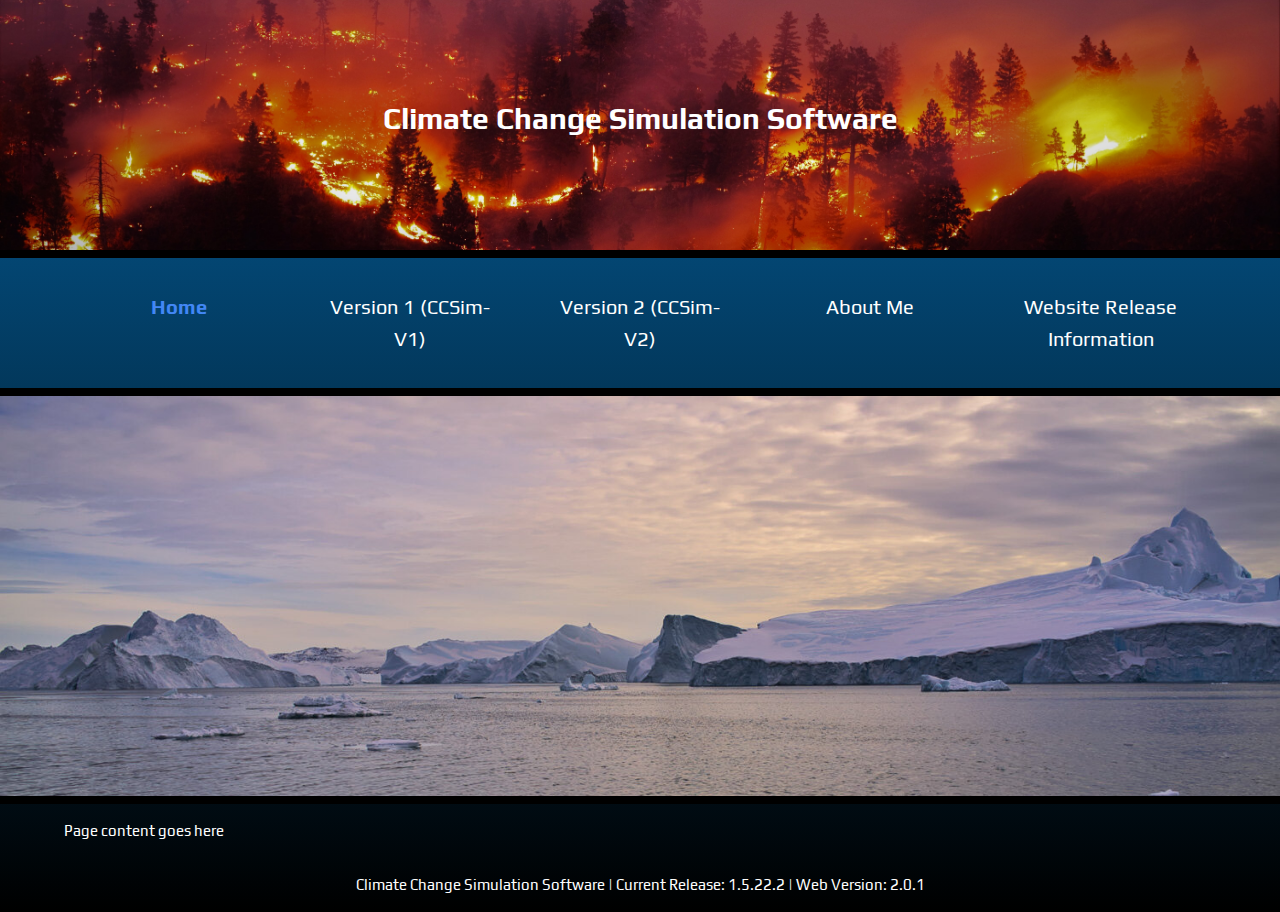
<file: index.html>
<!DOCTYPE html>
<html lang="en" dir="ltr">

<head>
  <!-- Links to css and javascript: -->
  <link rel="stylesheet" href="./scripts/style.css">
  <script src="./scripts/java.js"></script>

  <title>Climate Change Simulation Software | Home</title>
  <meta charset="UTF-8">
  <meta name="viewport" content="width=device-width, initial-scale=1">
  <meta
    name="description" content="Climate Change Simulation Software website.
    Here you will find information, sources and documentation on my climate change simulation project.
    View version 1 (2019/20), and progress on version 2 (2021 onwards)."
  >
</head>

<body>
  <!-- Page Header: -->
  <header>
    <div id="pgTitle">
      <img src="./resources/titleBanner.jpg" alt="">
      <h1>Climate Change Simulation Software</h1>
    </div>

    <div class="page">
      <!-- Naviagtion -->
      <nav>
        <ul>
          <!-- Home -->
          <li class="current">
            <a href="./index.html">Home</a>
          </li>

          <!-- ccsim-v1 -->
          <li class="dropdown">
            <a href="./v1/about-v1.html">Version 1 (CCSim-V1)</a>
            <div class="navList">
              <ul>
                <li>
                  <a href="./v1/about-v1.html">About Version 1</a>
                </li>
                <li>
                  <a href="./v1/sources-v1.html">Sources</a>
                </li>
                <li>
                  <a href="./v1/doc-v1.html">Documentation</a>
                </li>
                <li>
                  <a href="./v1/release-v1.html">Release Info</a>
                </li>
              </ul>
            </div>
          </li>

          <!-- ccsim-v2 -->
          <li class="dropdown">
            <a href="./v2/about-v2.html">Version 2 (CCSim-V2)</a>
            <div class="navList">
              <ul>
                <li>
                  <a href="./v2/about-v2.html">About Version 2</a>
                </li>
                <li>
                  <a href="./v2/help-v2.html">Help</a>
                </li>
                <li>
                  <a href="./v2/sources-v2.html">Sources</a>
                </li>
                <li>
                  <a href="./v2/doc-v2.html">Documentation</a>
                </li>
                <li>
                  <a href="./v2/release-v2.html">Release Info</a>
                </li>
              </ul>
            </div>
          </li>

          <!-- About me -->
          <li>
            <a href="./about.html">About Me</a>
          </li>

          <!-- Web release info -->
          <li>
            <a href="./release.html">Website Release Information</a>
          </li>
        </ul>
      </nav>
    </div>
  </header>

  <!-- Page Content -->
  <section>
    <div class="banner">
      <img src="./resources/melt.jpg" alt="Melting Ice Caps">
    </div>

    <div class="page">
      <p>Page content goes here</p>
    </div>
  </section>

  <!-- Page Footer: -->
  <footer>
    <div class="page">
      <p id="relInfo"></p>
    </div>
  </footer>
</body>

</html>
</file>
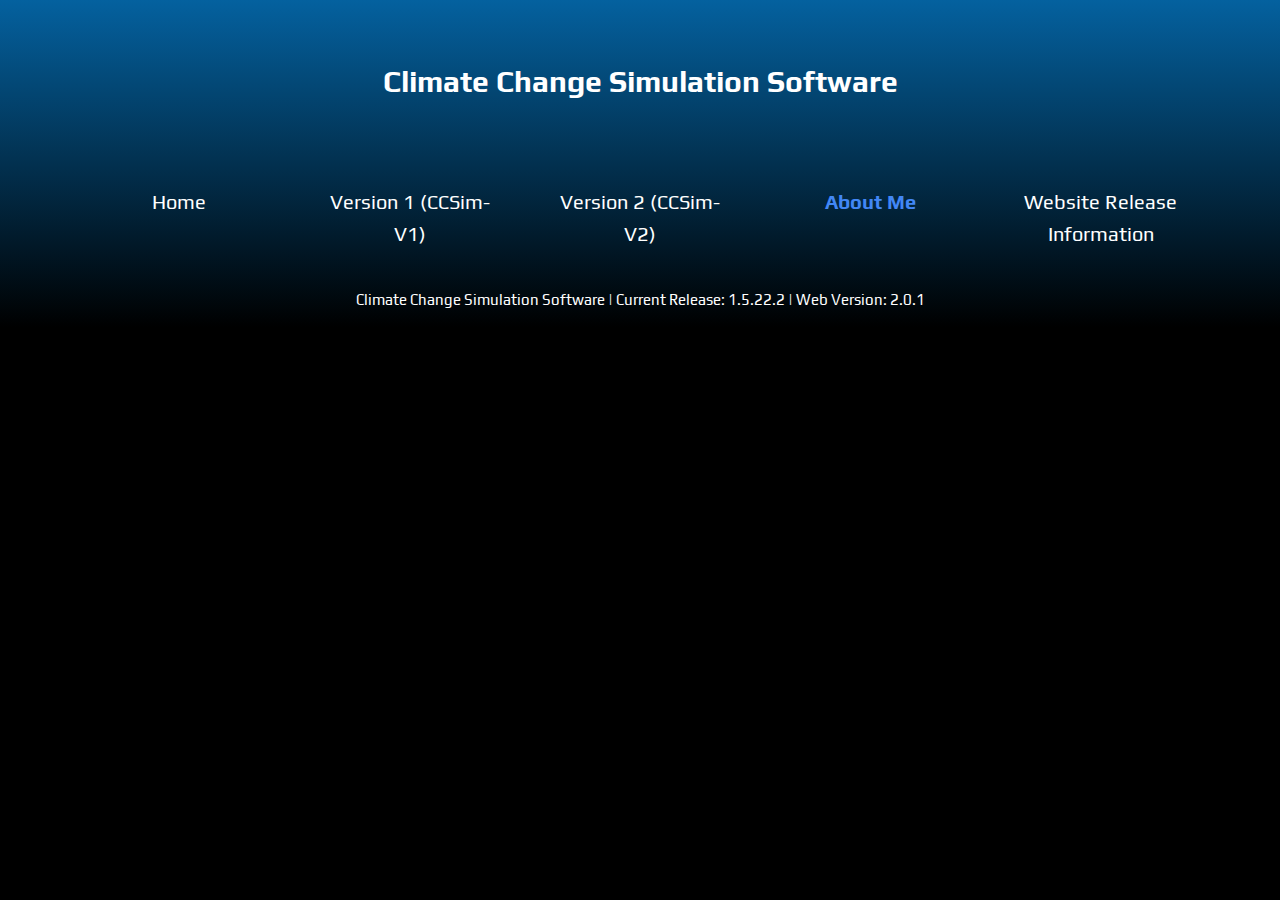
<file: about.html>
<!DOCTYPE html>
<html lang="en" dir="ltr">

<head>
  <title>Climate Change Simulation Software | About Me</title>
  <meta charset="UTF-8">
  <meta name="viewport" content="width=device-width, initial-scale=1">
  <meta
    name="description" content="Climate Change Simulation Software website.
    Here you will find information, sources and documentation on my climate change simulation project.
    View version 1 (2019/20), and progress on version 2 (2021 onwards)."
  >

  <!-- Links to css and javascript: -->
  <link rel="stylesheet" href="scripts/style.css">
    <script src="./scripts/java.js"></script>
</head>

<body>
  <!-- Page Header: -->
  <header>
    <div class="page">
      <div class="cont">
        <h1>Climate Change Simulation Software</h1>
      </div>

      <!-- Naviagtion -->
      <nav>
        <ul>
          <!-- Home -->
          <li>
            <a href="./index.html">Home</a>
          </li>

          <!-- ccsim-v1 -->
          <li class="dropdown">
            <a href="./v1/about-v1.html">Version 1 (CCSim-V1)</a>
            <div class="navList">
              <ul>
                <li>
                  <a href="./v1/about-v1.html">About Version 1</a>
                </li>
                <li>
                  <a href="./v1/sources-v1.html">Sources</a>
                </li>
                <li>
                  <a href="./v1/doc-v1.html">Documentation</a>
                </li>
                <li>
                  <a href="./v1/release-v1.html">Release Info</a>
                </li>
              </ul>
            </div>
          </li>

          <!-- ccsim-v2 -->
          <li class="dropdown">
            <a href="./v2/about-v2.html">Version 2 (CCSim-V2)</a>
            <div class="navList">
              <ul>
                <li>
                  <a href="./v2/about-v2.html">About Version 2</a>
                </li>
                <li>
                  <a href="./v2/help-v2.html">Help</a>
                </li>
                <li>
                  <a href="./v2/sources-v2.html">Sources</a>
                </li>
                <li>
                  <a href="./v2/doc-v2.html">Documentation</a>
                </li>
                <li>
                  <a href="./v2/release-v2.html">Release Info</a>
                </li>
              </ul>
            </div>
          </li>

          <!-- About me -->
          <li class="current">
            <a href="./about.html">About Me</a>
          </li>

          <!-- Web release info -->
          <li>
            <a href="./release.html">Website Release Information</a>
          </li>
        </ul>
      </nav>
    </div>
  </header>

  <!-- Page Content -->
  <section>

  </section>

  <!-- Page Footer: -->
  <footer>
    <div class="page">
      <p id="relInfo"></p>
    </div>
  </footer>
</body>

</html>
</file>
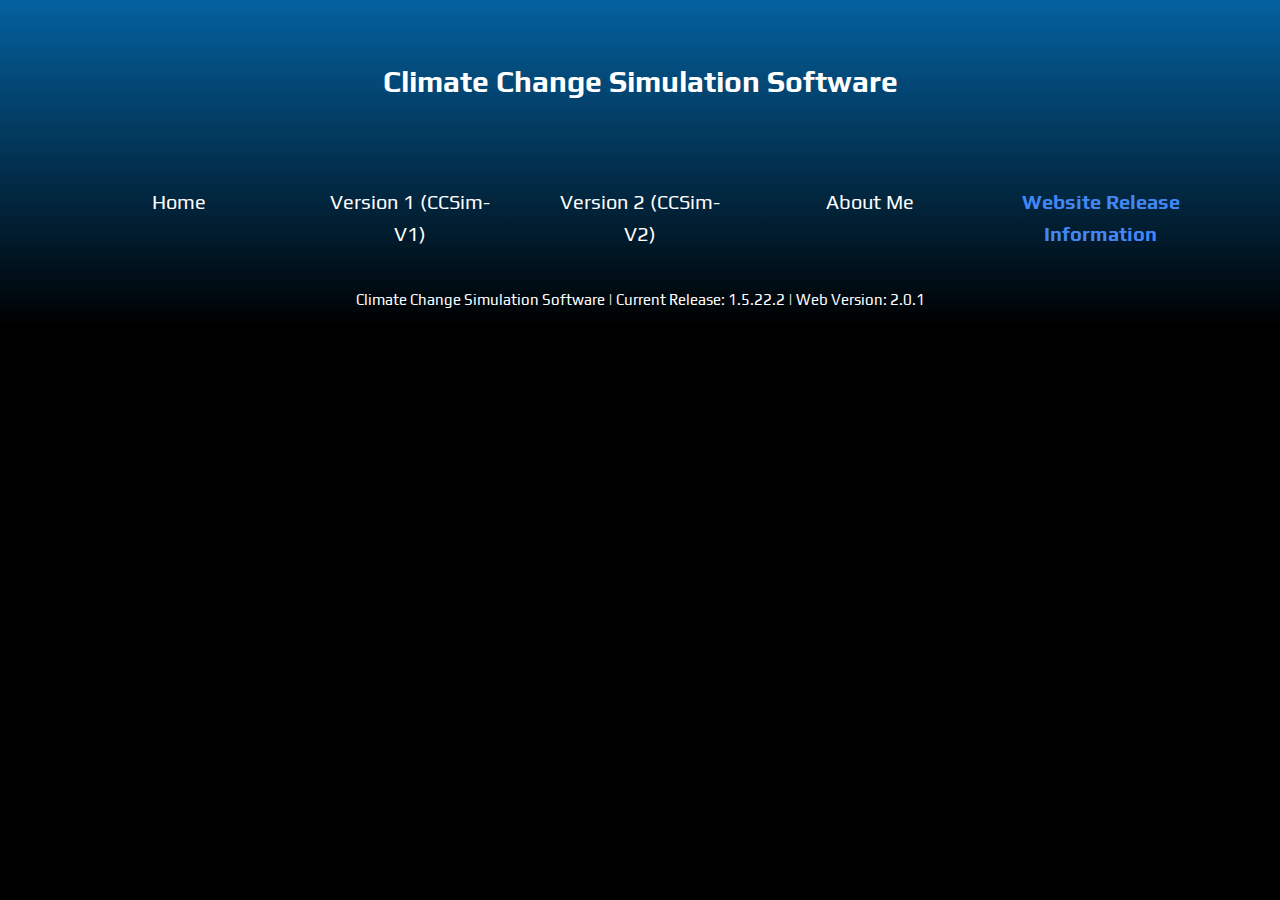
<file: release.html>
<!DOCTYPE html>
<html lang="en" dir="ltr">

<head>
  <title>Climate Change Simulation Software | Website Release Information</title>
  <meta charset="UTF-8">
  <meta name="viewport" content="width=device-width, initial-scale=1">
  <meta
    name="description" content="Climate Change Simulation Software website.
    Here you will find information, sources and documentation on my climate change simulation project.
    View version 1 (2019/20), and progress on version 2 (2021 onwards)."
  >

  <!-- Links to css and javascript: -->
  <link rel="stylesheet" href="scripts/style.css">
    <script src="./scripts/java.js"></script>
</head>

<body>
  <!-- Page Header: -->
  <header>
    <div class="page">
      <div class="cont">
        <h1>Climate Change Simulation Software</h1>
      </div>

      <!-- Naviagtion -->
      <nav>
        <ul>
          <!-- Home -->
          <li>
            <a href="./index.html">Home</a>
          </li>

          <!-- ccsim-v1 -->
          <li class="dropdown">
            <a href="./v1/about-v1.html">Version 1 (CCSim-V1)</a>
            <div class="navList">
              <ul>
                <li>
                  <a href="./v1/about-v1.html">About Version 1</a>
                </li>
                <li>
                  <a href="./v1/sources-v1.html">Sources</a>
                </li>
                <li>
                  <a href="./v1/doc-v1.html">Documentation</a>
                </li>
                <li>
                  <a href="./v1/release-v1.html">Release Info</a>
                </li>
              </ul>
            </div>
          </li>

          <!-- ccsim-v2 -->
          <li class="dropdown"
            <a href="./v2/about-v2.html">Version 2 (CCSim-V2)</a>
            <div class="navList">
              <ul>
                <li>
                  <a href="./v2/about-v2.html">About Version 2</a>
                </li>
                <li>
                  <a href="./v2/help-v2.html">Help</a>
                </li>
                <li>
                  <a href="./v2/sources-v2.html">Sources</a>
                </li>
                <li>
                  <a href="./v2/doc-v2.html">Documentation</a>
                </li>
                <li>
                  <a href="./v2/release-v2.html">Release Info</a>
                </li>
              </ul>
            </div>
          </li>

          <!-- About me -->
          <li>
            <a href="./about.html">About Me</a>
          </li>

          <!-- Web release info -->
          <li class="current">
            <a href="./release.html">Website Release Information</a>
          </li>
        </ul>
      </nav>
    </div>
  </header>

  <!-- Page Content -->
  <section>

  </section>

  <!-- Page Footer: -->
  <footer>
    <div class="page">
      <p id="relInfo"></p>
    </div>
  </footer>
</body>

</html>
</file>
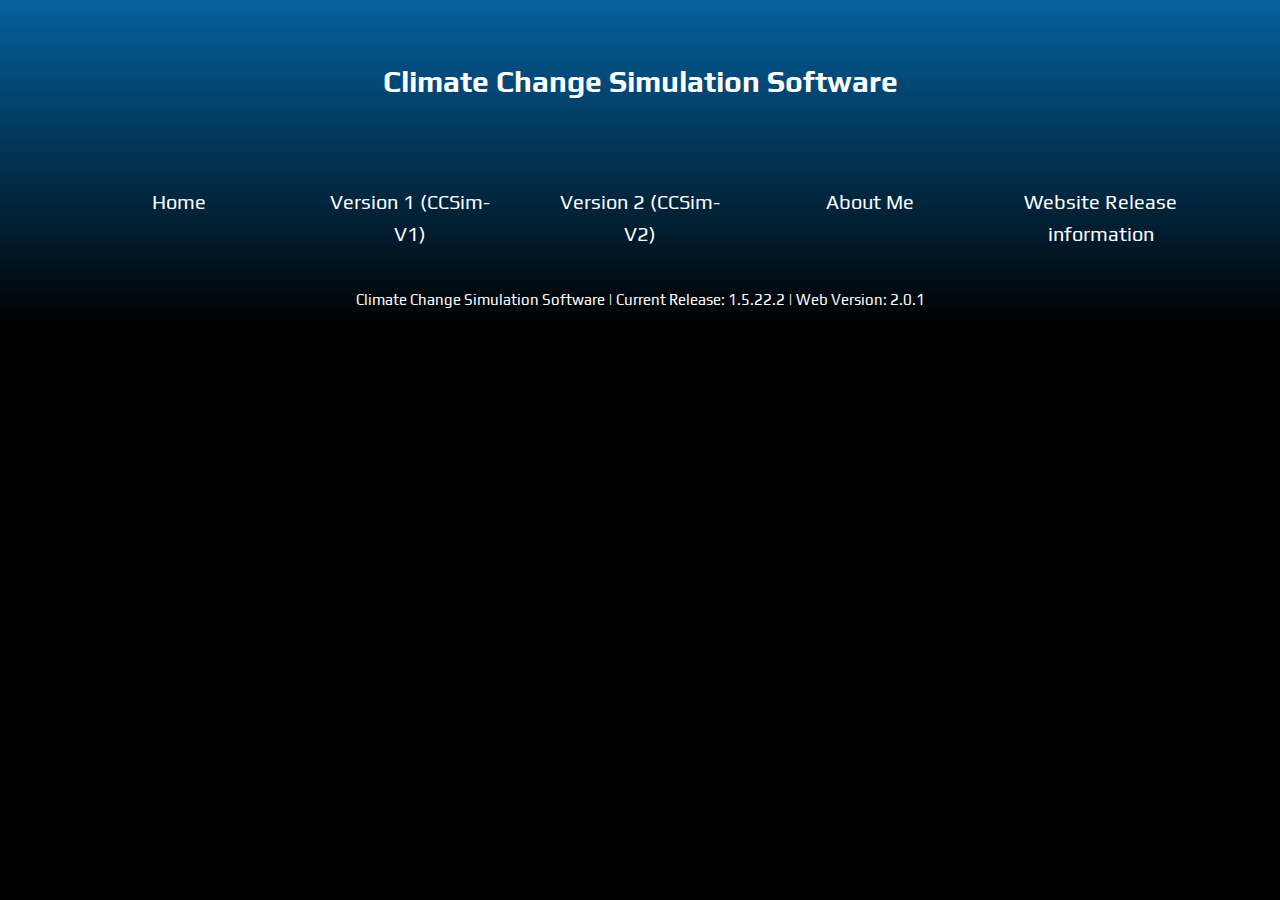
<file: v1/about-v1.html>
<!DOCTYPE html>
<html lang="en" dir="ltr">

<head>
  <title>Climate Change Simulation Software | About CCSim-V1</title>
  <meta charset="UTF-8">
  <meta name="viewport" content="width=device-width, initial-scale=1">
  <meta
    name="description" content="Climate Change Simulation Software website.
    Here you will find information, sources and documentation on my climate change simulation project.
    View version 1 (2019/20), and progress on version 2 (2021 onwards)."
  >

  <!-- Links to css and javascript: -->
  <link rel="stylesheet" href="../scripts/style.css">
  <script src="../scripts/java.js"></script>
</head>

<body>
  <!-- Page Header: -->
  <header>
    <div class="page">
      <div class="cont">
        <h1>Climate Change Simulation Software</h1>
      </div>

      <!-- Naviagtion -->
      <nav>
        <ul>
          <!-- Home -->
          <li>
            <a href="../index.html">Home</a>
          </li>

          <!-- ccsim-v1 -->
          <li class="dropdown" class="current">
            <a href="../v1/about-v1.html">Version 1 (CCSim-V1)</a>
            <div class="navList">
              <ul>
                <li class="current">
                  <a href="../v1/about-v1.html">About Version 1</a>
                </li>
                <li>
                  <a href="../v1/sources-v1.html">Sources</a>
                </li>
                <li>
                  <a href="../v1/doc-v1.html">Documentation</a>
                </li>
                <li>
                  <a href="../v1/release-v1.html">Release Info</a>
                </li>
              </ul>
            </div>
          </li>

          <!-- ccsim-v2 -->
          <li class="dropdown">
            <a href="../v2/about-v2.html">Version 2 (CCSim-V2)</a>
            <div class="navList">
              <ul>
              <li>
                <a href="../v2/about-v2.html">About Version 2</a>
              </li>
              <li>
                <a href="../v2/help-v2.html">Help</a>
              </li>
              <li>
                <a href="../v2/sources-v2.html">Sources</a>
              </li>
              <li>
                <a href="../v2/doc-v2.html">Documentation</a>
              </li>
              <li>
                <a href="../v2/release-v2.html">Release Info</a>
              </li>
            </ul>
          </div>
          </li>

          <!-- About me -->
          <li>
            <a href="../about.html">About Me</a>
          </li>

          <!-- Web release info -->
          <li>
            <a href="../release.html">Website Release information</a>
          </li>
        </ul>
      </nav>
    </div>
  </header>

  <!-- Page Content -->
  <section>

  </section>

  <!-- Page Footer: -->
  <footer>
    <div class="page">
      <p id="relInfo"></p>
    </div>
  </footer>
</body>

</html>
</file>
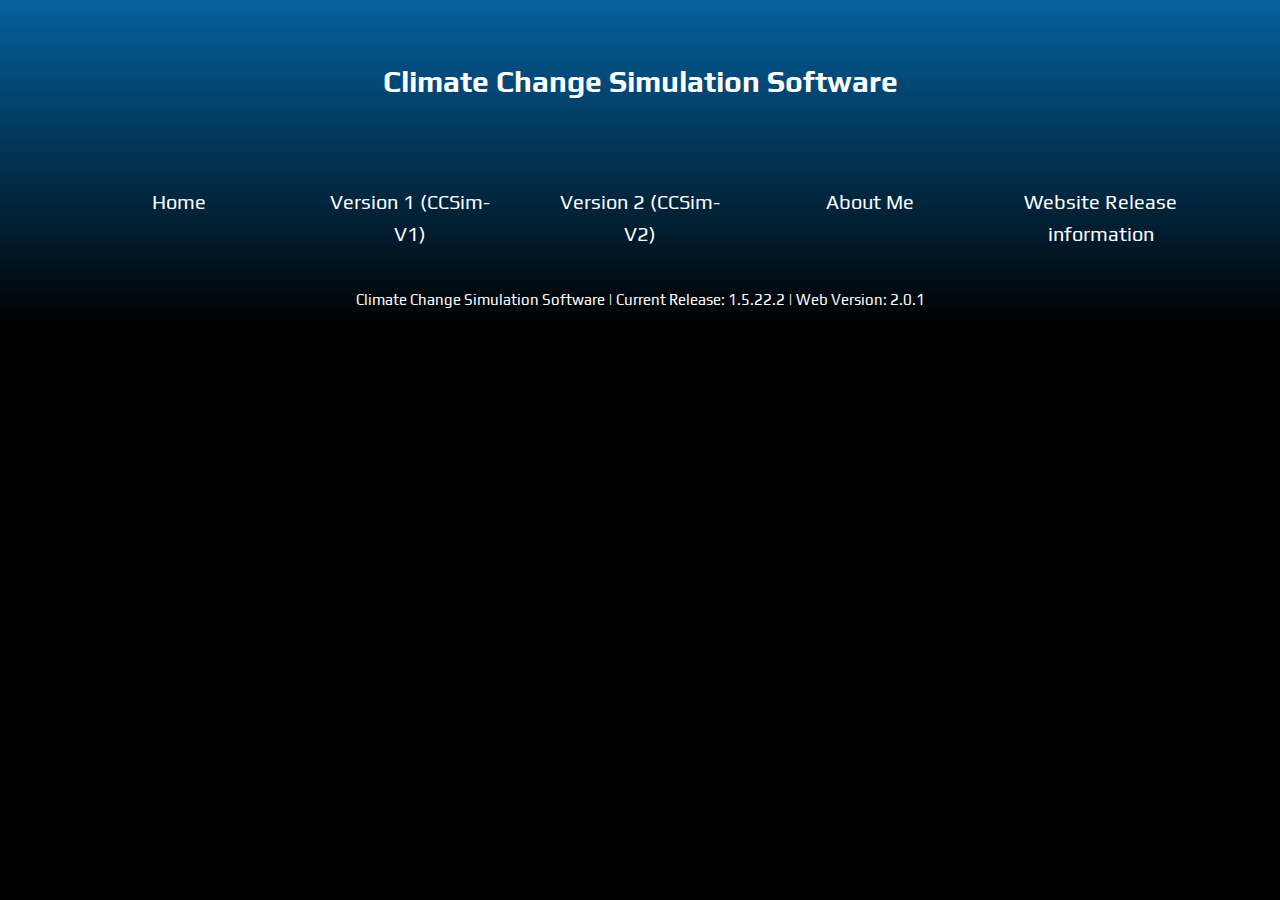
<file: v1/doc-v1.html>
<!DOCTYPE html>
<html lang="en" dir="ltr">

<head>
  <title>Climate Change Simulation Software | CCSim-V1 Documentation</title>
  <meta charset="UTF-8">
  <meta name="viewport" content="width=device-width, initial-scale=1">
  <meta
    name="description" content="Climate Change Simulation Software website.
    Here you will find information, sources and documentation on my climate change simulation project.
    View version 1 (2019/20), and progress on version 2 (2021 onwards)."
  >

  <!-- Links to css and javascript: -->
  <link rel="stylesheet" href="../scripts/style.css">
  <script src="../scripts/java.js"></script>
</head>

<body>
  <!-- Page Header: -->
  <header>
    <div class="page">
      <div class="cont">
        <h1>Climate Change Simulation Software</h1>
      </div>

      <!-- Naviagtion -->
      <nav>
        <ul>
          <!-- Home -->
          <li>
            <a href="../index.html">Home</a>
          </li>

          <!-- ccsim-v1 -->
          <li class="dropdown" class="current">
            <a href="../v1/about-v1.html">Version 1 (CCSim-V1)</a>
            <div class="navList">
              <ul>
              <li>
                <a href="../v1/about-v1.html">About Version 1</a>
              </li>
              <li>
                <a href="../v1/sources-v1.html">Sources</a>
              </li>
              <li class="current">
                <a href="../v1/doc-v1.html">Documentation</a>
              </li>
              <li>
                <a href="../v1/release-v1.html">Release Info</a>
              </li>
            </ul>
          </div>
          </li>

          <!-- ccsim-v2 -->
          <li>
            <a href="../v2/about-v2.html">Version 2 (CCSim-V2)</a>
            <div class="navList">
              <ul>
              <li>
                <a href="../v2/about-v2.html">About Version 2</a>
              </li>
              <li>
                <a href="../v2/help-v2.html">Help</a>
              </li>
              <li>
                <a href="../v2/sources-v2.html">Sources</a>
              </li>
              <li>
                <a href="../v2/doc-v2.html">Documentation</a>
              </li>
              <li>
                <a href="../v2/release-v2.html">Release Info</a>
              </li>
            </ul>
          </div>
          </li>

          <!-- About me -->
          <li>
            <a href="../about.html">About Me</a>
          </li>

          <!-- Web release info -->
          <li>
            <a href="../release.html">Website Release information</a>
          </li>
        </ul>
      </nav>
    </div>
  </header>

  <!-- Page Content -->
  <section>

  </section>

  <!-- Page Footer: -->
  <footer>
    <div class="page">
      <p id="relInfo"></p>
    </div>
  </footer>
</body>

</html>
</file>
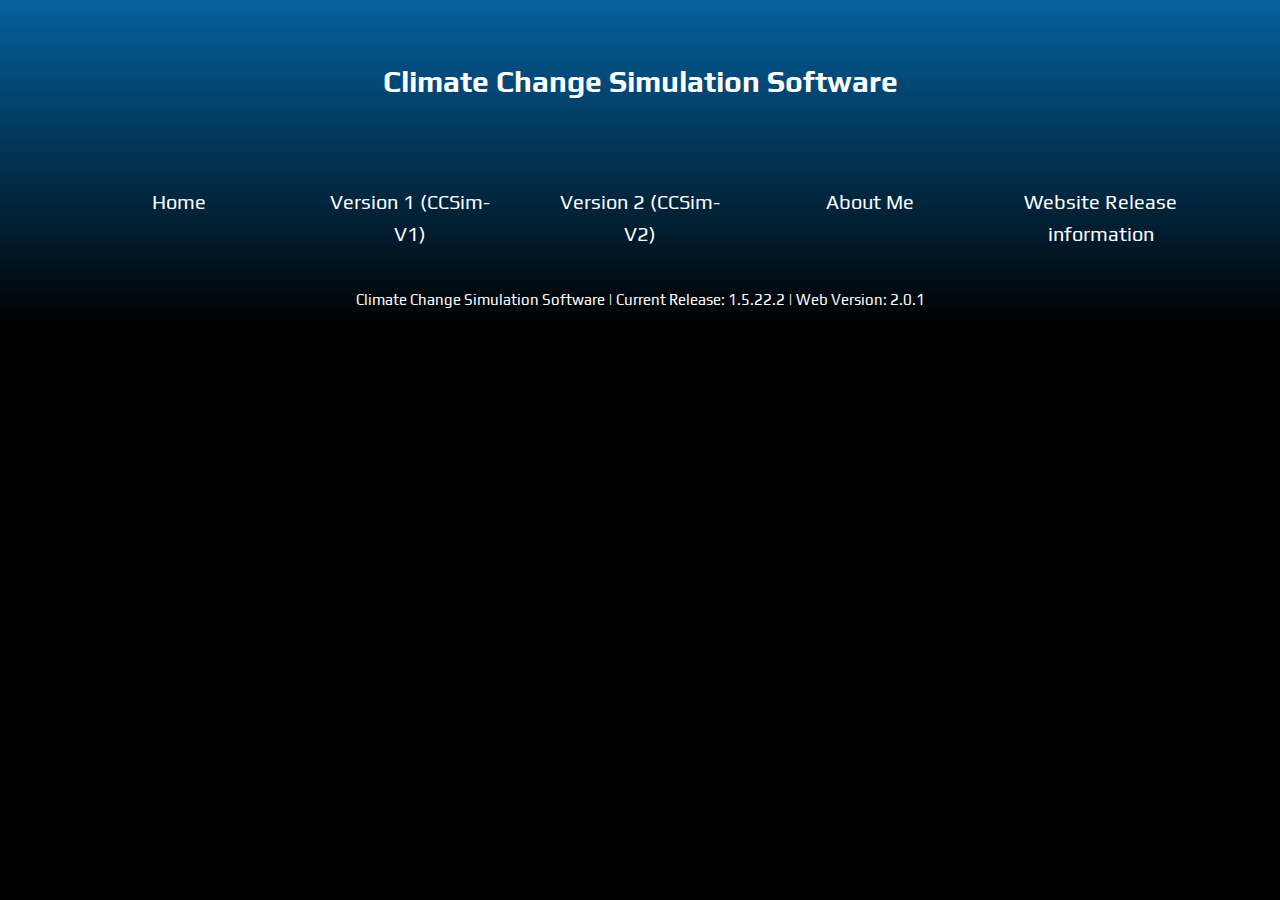
<file: v1/release-v1.html>
<!DOCTYPE html>
<html lang="en" dir="ltr">

<head>
  <title>Climate Change Simulation Software | CCSim-V1 Release Information</title>
  <meta charset="UTF-8">
  <meta name="viewport" content="width=device-width, initial-scale=1">
  <meta
    name="description" content="Climate Change Simulation Software website.
    Here you will find information, sources and documentation on my climate change simulation project.
    View version 1 (2019/20), and progress on version 2 (2021 onwards)."
  >

  <!-- Links to css and javascript: -->
  <link rel="stylesheet" href="../scripts/style.css">
  <script src="../scripts/java.js"></script>
</head>

<body>
  <!-- Page Header: -->
  <header>
    <div class="page">
      <div class="cont">
        <h1>Climate Change Simulation Software</h1>
      </div>

      <!-- Naviagtion -->
      <nav>
        <ul>
          <!-- Home -->
          <li>
            <a href="../index.html">Home</a>
          </li>

          <!-- ccsim-v1 -->
          <li class="dropdown" class="current">
            <a href="../v1/about-v1.html">Version 1 (CCSim-V1)</a>
            <div class="navList">
              <ul>
              <li>
                <a href="../v1/about-v1.html">About Version 1</a>
              </li>
              <li>
                <a href="../v1/sources-v1.html">Sources</a>
              </li>
              <li>
                <a href="../v1/doc-v1.html">Documentation</a>
              </li>
              <li class="current">
                <a href="../v1/release-v1.html">Release Info</a>
              </li>
            </ul>
          </div>
          </li>

          <!-- ccsim-v2 -->
          <li>
            <a href="../v2/about-v2.html">Version 2 (CCSim-V2)</a>
            <div class="navList">
              <ul>
              <li>
                <a href="../v2/about-v2.html">About Version 2</a>
              </li>
              <li>
                <a href="../v2/help-v2.html">Help</a>
              </li>
              <li>
                <a href="../v2/sources-v2.html">Sources</a>
              </li>
              <li>
                <a href="../v2/doc-v2.html">Documentation</a>
              </li>
              <li>
                <a href="../v2/release-v2.html">Release Info</a>
              </li>
            </ul>
          </div>
          </li>

          <!-- About me -->
          <li>
            <a href="../about.html">About Me</a>
          </li>

          <!-- Web release info -->
          <li>
            <a href="../release.html">Website Release information</a>
          </li>
        </ul>
      </nav>
    </div>
  </header>

  <!-- Page Content -->
  <section>

  </section>

  <!-- Page Footer: -->
  <footer>
    <div class="page">
      <p id="relInfo"></p>
    </div>
  </footer>
</body>

</html>
</file>
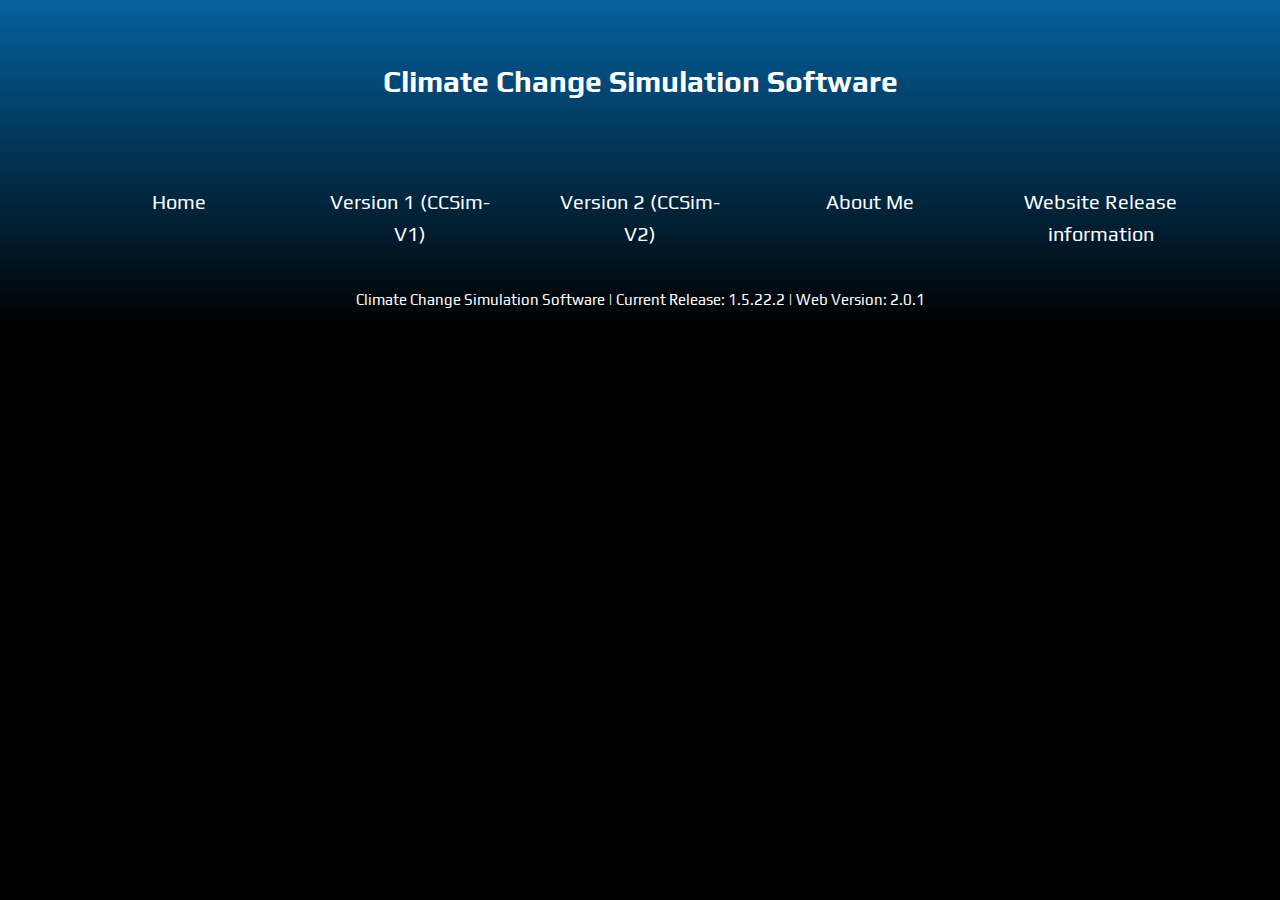
<file: v1/sources-v1.html>
<!DOCTYPE html>
<html lang="en" dir="ltr">

<head>
  <title>Climate Change Simulation Software | CCSim-V1 Sources</title>
  <meta charset="UTF-8">
  <meta name="viewport" content="width=device-width, initial-scale=1">
  <meta
    name="description" content="Climate Change Simulation Software website.
    Here you will find information, sources and documentation on my climate change simulation project.
    View version 1 (2019/20), and progress on version 2 (2021 onwards)."
  >

  <!-- Links to css and javascript: -->
  <link rel="stylesheet" href="../scripts/style.css">
  <script src="../scripts/java.js"></script>
</head>

<body>
  <!-- Page Header: -->
  <header>
    <div class="page">
      <div class="cont">
        <h1>Climate Change Simulation Software</h1>
      </div>

      <!-- Naviagtion -->
      <nav>
        <ul>
          <!-- Home -->
          <li>
            <a href="../index.html">Home</a>
          </li>

          <!-- ccsim-v1 -->
          <li class="dropdown" class="current">
            <a href="../v1/about-v1.html">Version 1 (CCSim-V1)</a>
            <div class="navList">
              <ul>
              <li>
                <a href="../v1/about-v1.html">About Version 1</a>
              </li>
              <li class="current">
                <a href="../v1/sources-v1.html">Sources</a>
              </li>
              <li>
                <a href="../v1/doc-v1.html">Documentation</a>
              </li>
              <li>
                <a href="../v1/release-v1.html">Release Info</a>
              </li>
            </ul>
          </div>
          </li>

          <!-- ccsim-v2 -->
          <li>
            <a href="../v2/about-v2.html">Version 2 (CCSim-V2)</a>
            <div class="navList">
              <ul>
              <li>
                <a href="../v2/about-v2.html">About Version 2</a>
              </li>
              <li>
                <a href="../v2/help-v2.html">Help</a>
              </li>
              <li>
                <a href="../v2/sources-v2.html">Sources</a>
              </li>
              <li>
                <a href="../v2/doc-v2.html">Documentation</a>
              </li>
              <li>
                <a href="../v2/release-v2.html">Release Info</a>
              </li>
            </ul>
          </div>
          </li>

          <!-- About me -->
          <li>
            <a href="../about.html">About Me</a>
          </li>

          <!-- Web release info -->
          <li>
            <a href="../release.html">Website Release information</a>
          </li>
        </ul>
      </nav>
    </div>
  </header>

  <!-- Page Content -->
  <section>

  </section>

  <!-- Page Footer: -->
  <footer>
    <div class="page">
      <p id="relInfo"></p>
    </div>
  </footer>
</body>

</html>
</file>
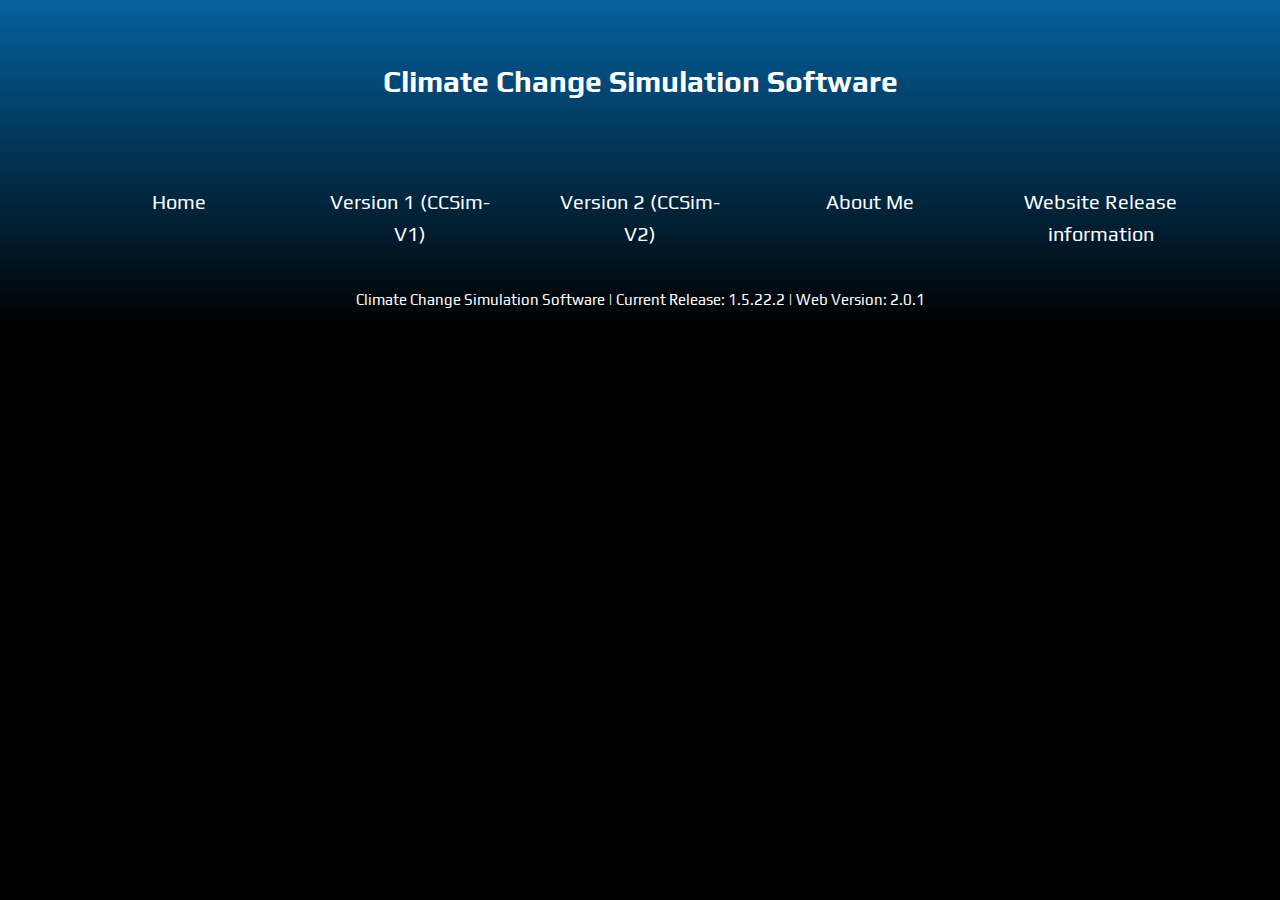
<file: v2/about-v2.html>
<!DOCTYPE html>
<html lang="en" dir="ltr">

<head>
  <title>Climate Change Simulation Software | About CCSim-V2</title>
  <meta charset="UTF-8">
  <meta name="viewport" content="width=device-width, initial-scale=1">
  <meta
    name="description" content="Climate Change Simulation Software website.
    Here you will find information, sources and documentation on my climate change simulation project.
    View version 1 (2019/20), and progress on version 2 (2021 onwards)."
  >

  <!-- Links to css and javascript: -->
  <link rel="stylesheet" href="../scripts/style.css">
  <script src="../scripts/java.js"></script>
</head>

<body>
  <!-- Page Header: -->
  <header>
    <div class="page">
      <div class="cont">
        <h1>Climate Change Simulation Software</h1>
      </div>

      <!-- Naviagtion -->
      <nav>
        <ul>
          <!-- Home -->
          <li>
            <a href="../index.html">Home</a>
          </li>

          <!-- ccsim-v1 -->
          <li class="dropdown">
            <a href="../v1/about-v1.html">Version 1 (CCSim-V1)</a>
            <div class="navList">
              <ul>
              <li>
                <a href="../v1/about-v1.html">About Version 1</a>
              </li>
              <li>
                <a href="../v1/sources-v1.html">Sources</a>
              </li>
              <li>
                <a href="../v1/doc-v1.html">Documentation</a>
              </li>
              <li>
                <a href="../v1/release-v1.html">Release Info</a>
              </li>
            </ul>
          </div>
          </li>

          <!-- ccsim-v2 -->
          <li class="dropdown" class="current">
            <a href="../v2/about-v2.html">Version 2 (CCSim-V2)</a>
            <div class="navList">
              <ul>
              <li class="current">
                <a href="../v2/about-v2.html">About Version 2</a>
              </li>
              <li>
                <a href="../v2/help-v2.html">Help</a>
              </li>
              <li>
                <a href="../v2/sources-v2.html">Sources</a>
              </li>
              <li>
                <a href="../v2/doc-v2.html">Documentation</a>
              </li>
              <li>
                <a href="../v2/release-v2.html">Release Info</a>
              </li>
            </ul>
          </div>
          </li>

          <!-- About me -->
          <li>
            <a href="../about.html">About Me</a>
          </li>

          <!-- Web release info -->
          <li>
            <a href="../release.html">Website Release information</a>
          </li>
        </ul>
      </nav>
    </div>
  </header>

  <!-- Page Content -->
  <section>

  </section>

  <!-- Page Footer: -->
  <footer>
    <div class="page">
      <p id="relInfo"></p>
    </div>
  </footer>
</body>

</html>
</file>
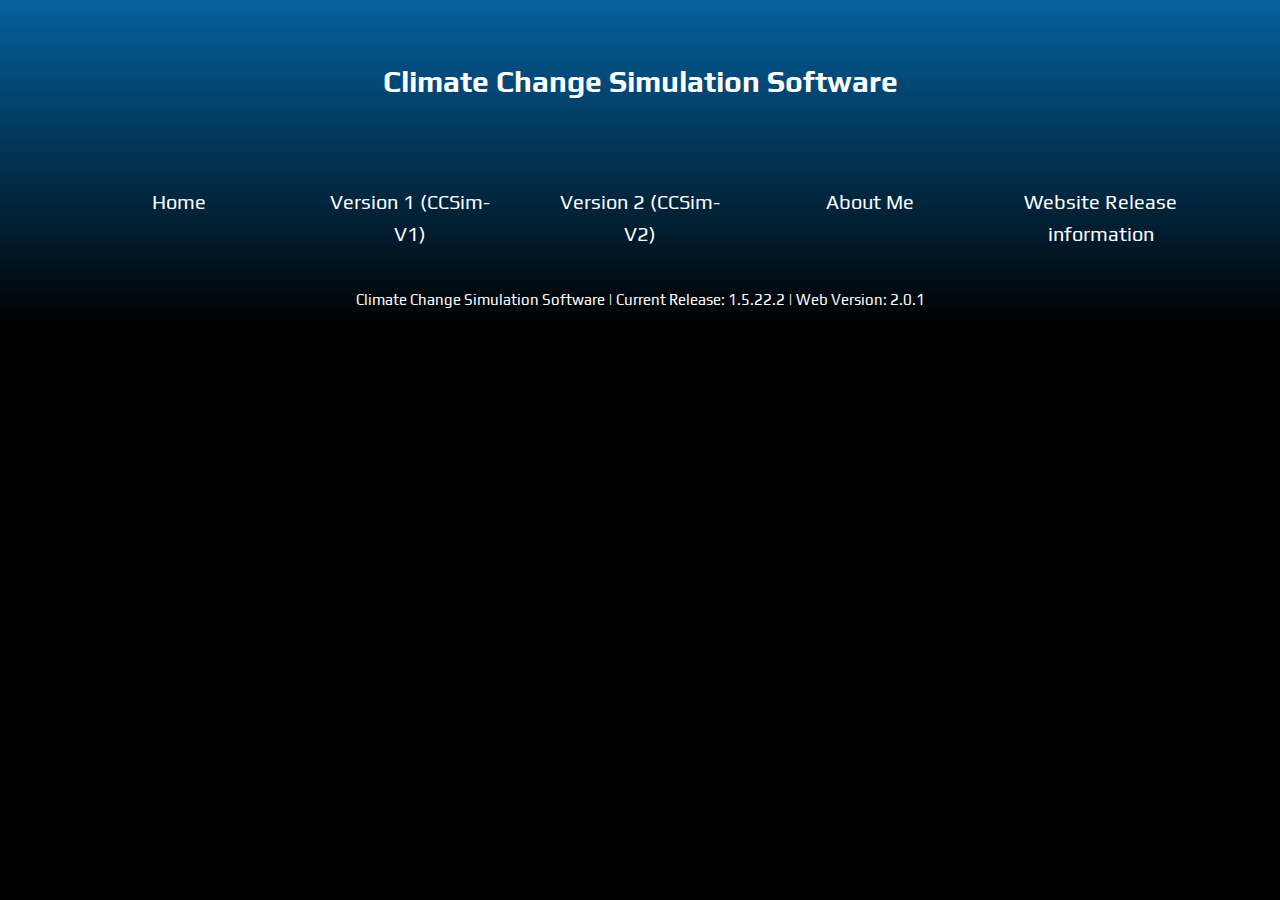
<file: v2/doc-v2.html>
<!DOCTYPE html>
<html lang="en" dir="ltr">

<head>
  <title>Climate Change Simulation Software | CCSim-V2 Documentation</title>
  <meta charset="UTF-8">
  <meta name="viewport" content="width=device-width, initial-scale=1">
  <meta
    name="description" content="Climate Change Simulation Software website.
    Here you will find information, sources and documentation on my climate change simulation project.
    View version 1 (2019/20), and progress on version 2 (2021 onwards)."
  >

  <!-- Links to css and javascript: -->
  <link rel="stylesheet" href="../scripts/style.css">
  <script src="../scripts/java.js"></script>
</head>

<body>
  <!-- Page Header: -->
  <header>
    <div class="page">
      <div class="cont">
        <h1>Climate Change Simulation Software</h1>
      </div>

      <!-- Naviagtion -->
      <nav>
        <ul>
          <!-- Home -->
          <li>
            <a href="../index.html">Home</a>
          </li>

          <!-- ccsim-v1 -->
          <li class="dropdown">
            <a href="../v1/about-v1.html">Version 1 (CCSim-V1)</a>
            <div class="navList">
              <ul>
              <li>
                <a href="../v1/about-v1.html">About Version 1</a>
              </li>
              <li>
                <a href="../v1/sources-v1.html">Sources</a>
              </li>
              <li>
                <a href="../v1/doc-v1.html">Documentation</a>
              </li>
              <li>
                <a href="../v1/release-v1.html">Release Info</a>
              </li>
            </ul>
          </div>
          </li>

          <!-- ccsim-v2 -->
          <li class="dropdown" class="current">
            <a href="../v2/about-v2.html">Version 2 (CCSim-V2)</a>
            <div class="navList">
              <ul>
              <li>
                <a href="../v2/about-v2.html">About Version 2</a>
              </li>
              <li>
                <a href="../v2/help-v2.html">Help</a>
              </li>
              <li>
                <a href="../v2/sources-v2.html">Sources</a>
              </li>
              <li class="current">
                <a href="../v2/doc-v2.html">Documentation</a>
              </li>
              <li>
                <a href="../v2/release-v2.html">Release Info</a>
              </li>
            </ul>
          </div>
          </li>

          <!-- About me -->
          <li>
            <a href="../about.html">About Me</a>
          </li>

          <!-- Web release info -->
          <li>
            <a href="../release.html">Website Release information</a>
          </li>
        </ul>
      </nav>
    </div>
  </header>

  <!-- Page Content -->
  <section>

  </section>

  <!-- Page Footer: -->
  <footer>
    <div class="page">
      <p id="relInfo"></p>
    </div>
  </footer>
</body>

</html>
</file>
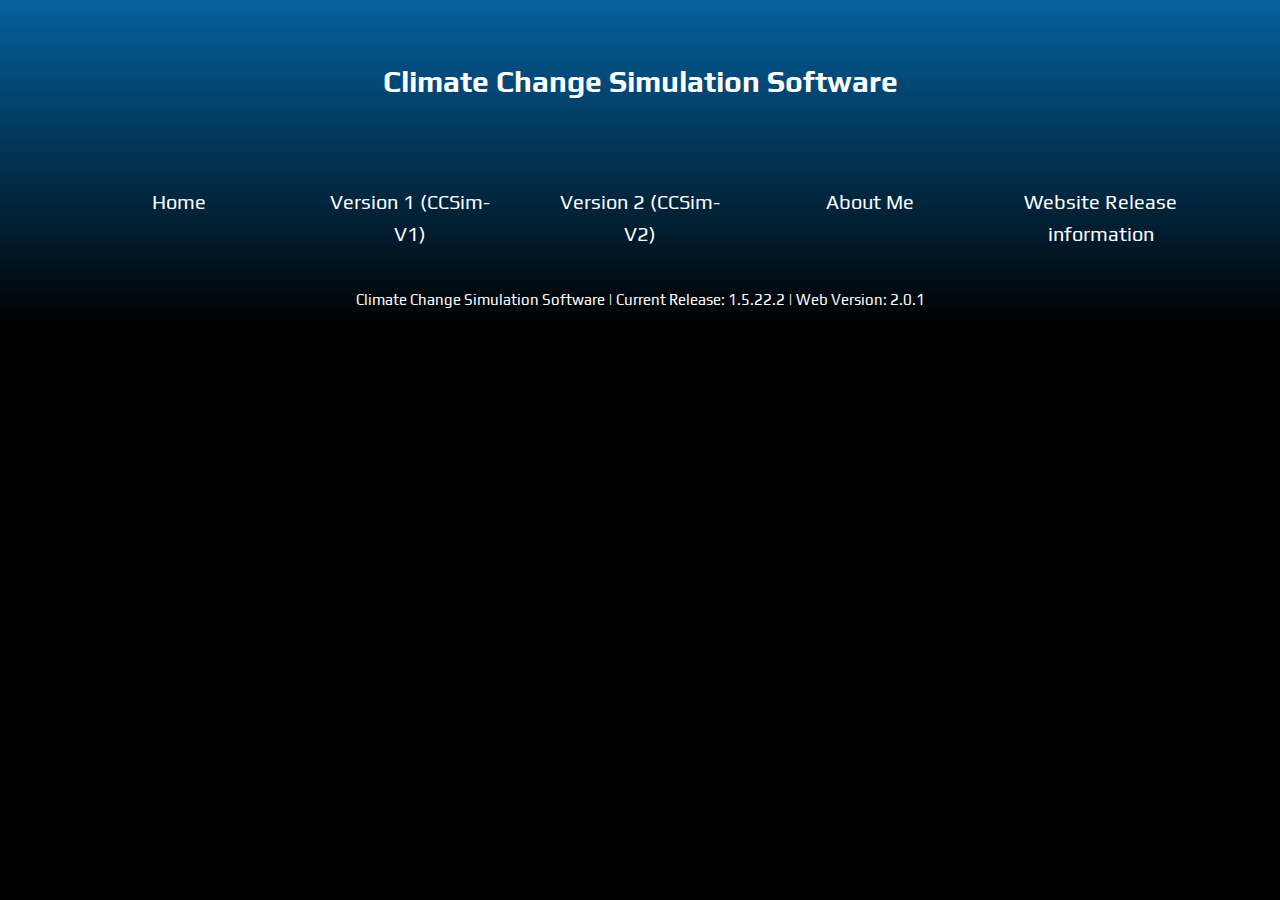
<file: v2/help-v2.html>
<!DOCTYPE html>
<html lang="en" dir="ltr">

<head>
  <title>Climate Change Simulation Software | CCSim-V2 Help</title>
  <meta charset="UTF-8">
  <meta name="viewport" content="width=device-width, initial-scale=1">
  <meta
    name="description" content="Climate Change Simulation Software website.
    Here you will find information, sources and documentation on my climate change simulation project.
    View version 1 (2019/20), and progress on version 2 (2021 onwards)."
  >

  <!-- Links to css and javascript: -->
  <link rel="stylesheet" href="../scripts/style.css">
  <script src="../scripts/java.js"></script>
</head>

<body>
  <!-- Page Header: -->
  <header>
    <div class="page">
      <div class="cont">
        <h1>Climate Change Simulation Software</h1>
      </div>

      <!-- Naviagtion -->
      <nav>
        <ul>
          <!-- Home -->
          <li>
            <a href="../index.html">Home</a>
          </li>

          <!-- ccsim-v1 -->
          <li class="dropdown">
            <a href="../v1/about-v1.html">Version 1 (CCSim-V1)</a>
            <div class="navList">
              <ul>
              <li>
                <a href="../v1/about-v1.html">About Version 1</a>
              </li>
              <li>
                <a href="../v1/sources-v1.html">Sources</a>
              </li>
              <li>
                <a href="../v1/doc-v1.html">Documentation</a>
              </li>
              <li>
                <a href="../v1/release-v1.html">Release Info</a>
              </li>
            </ul>
          </div>
          </li>

          <!-- ccsim-v2 -->
          <li class="dropdown" class="current">
            <a href="../v2/about-v2.html">Version 2 (CCSim-V2)</a>
            <div class="navList">
              <ul>
              <li>
                <a href="../v2/about-v2.html">About Version 2</a>
              </li>
              <li class="current">
                <a href="../v2/help-v2.html">Help</a>
              </li>
              <li>
                <a href="../v2/sources-v2.html">Sources</a>
              </li>
              <li>
                <a href="../v2/doc-v2.html">Documentation</a>
              </li>
              <li>
                <a href="../v2/release-v2.html">Release Info</a>
              </li>
            </ul>
          </div>
          </li>

          <!-- About me -->
          <li>
            <a href="../about.html">About Me</a>
          </li>

          <!-- Web release info -->
          <li>
            <a href="../release.html">Website Release information</a>
          </li>
        </ul>
      </nav>
    </div>
  </header>

  <!-- Page Content -->
  <section>

  </section>

  <!-- Page Footer: -->
  <footer>
    <div class="page">
      <p id="relInfo"></p>
    </div>
  </footer>
</body>

</html>
</file>
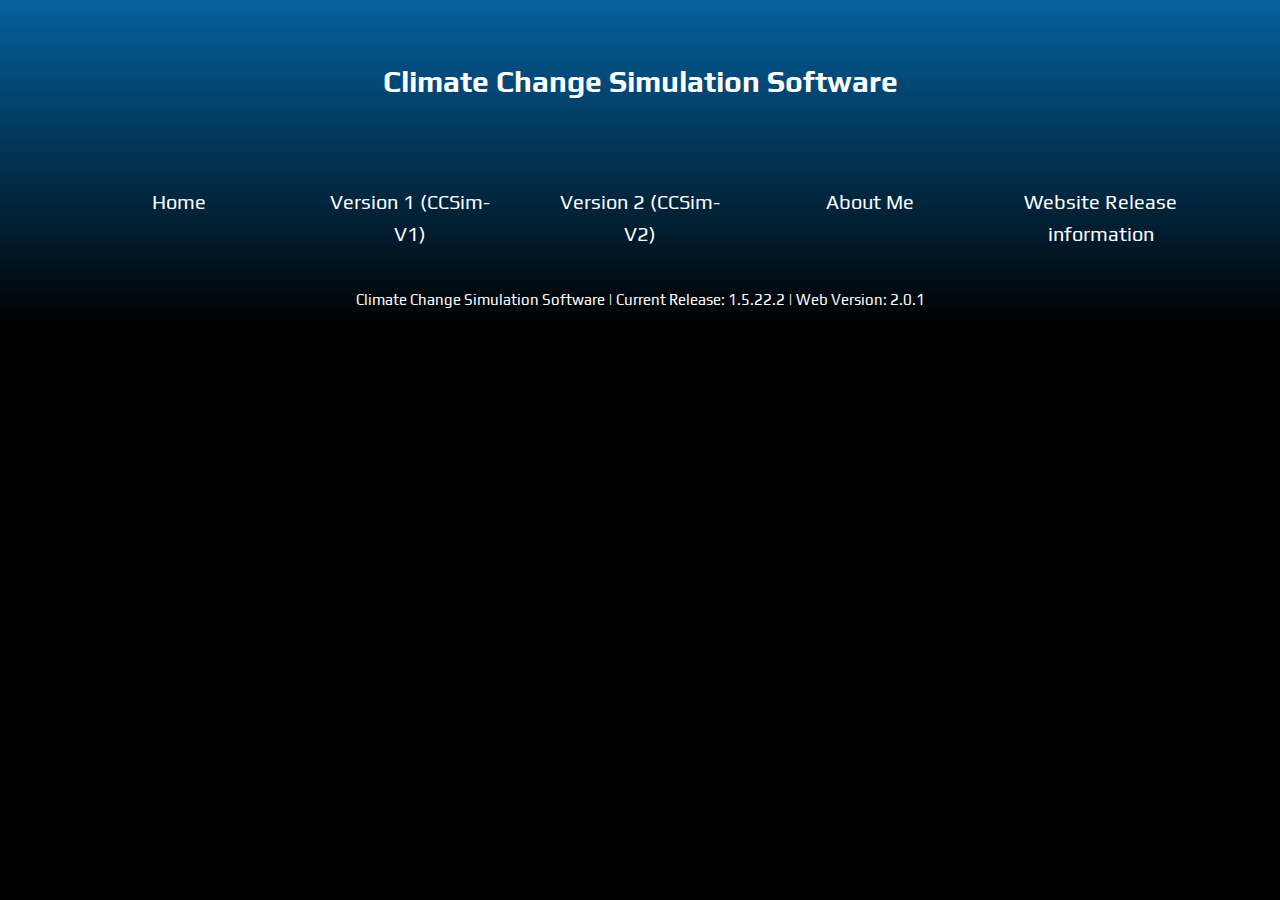
<file: v2/release-v2.html>
<!DOCTYPE html>
<html lang="en" dir="ltr">

<head>
  <title>Climate Change Simulation Software | CCSim-V2 Release Information</title>
  <meta charset="UTF-8">
  <meta name="viewport" content="width=device-width, initial-scale=1">
  <meta
    name="description" content="Climate Change Simulation Software website.
    Here you will find information, sources and documentation on my climate change simulation project.
    View version 1 (2019/20), and progress on version 2 (2021 onwards)."
  >

  <!-- Links to css and javascript: -->
  <link rel="stylesheet" href="../scripts/style.css">
  <script src="../scripts/java.js"></script>
</head>

<body>
  <!-- Page Header: -->
  <header>
    <div class="page">
      <div class="cont">
        <h1>Climate Change Simulation Software</h1>
      </div>

      <!-- Naviagtion -->
      <nav>
        <ul>
          <!-- Home -->
          <li>
            <a href="../index.html">Home</a>
          </li>

          <!-- ccsim-v1 -->
          <li class="dropdown">
            <a href="../v1/about-v1.html">Version 1 (CCSim-V1)</a>
            <div class="navList">
              <ul>
              <li>
                <a href="../v1/about-v1.html">About Version 1</a>
              </li>
              <li>
                <a href="../v1/sources-v1.html">Sources</a>
              </li>
              <li>
                <a href="../v1/doc-v1.html">Documentation</a>
              </li>
              <li>
                <a href="../v1/release-v1.html">Release Info</a>
              </li>
            </ul>
          </div>
          </li>

          <!-- ccsim-v2 -->
          <li class="dropdown" class="current">
            <a href="../v2/about-v2.html">Version 2 (CCSim-V2)</a>
            <div class="navList">
              <ul>
              <li>
                <a href="../v2/about-v2.html">About Version 2</a>
              </li>
              <li>
                <a href="../v2/help-v2.html">Help</a>
              </li>
              <li>
                <a href="../v2/sources-v2.html">Sources</a>
              </li>
              <li>
                <a href="../v2/doc-v2.html">Documentation</a>
              </li>
              <li class="current">
                <a href="../v2/release-v2.html">Release Info</a>
              </li>
            </ul>
          </div>
          </li>

          <!-- About me -->
          <li>
            <a href="../about.html">About Me</a>
          </li>

          <!-- Web release info -->
          <li>
            <a href="../release.html">Website Release information</a>
          </li>
        </ul>
      </nav>
    </div>
  </header>

  <!-- Page Content -->
  <section>

  </section>

  <!-- Page Footer: -->
  <footer>
    <div class="page">
      <p id="relInfo"></p>
    </div>
  </footer>
</body>

</html>
</file>
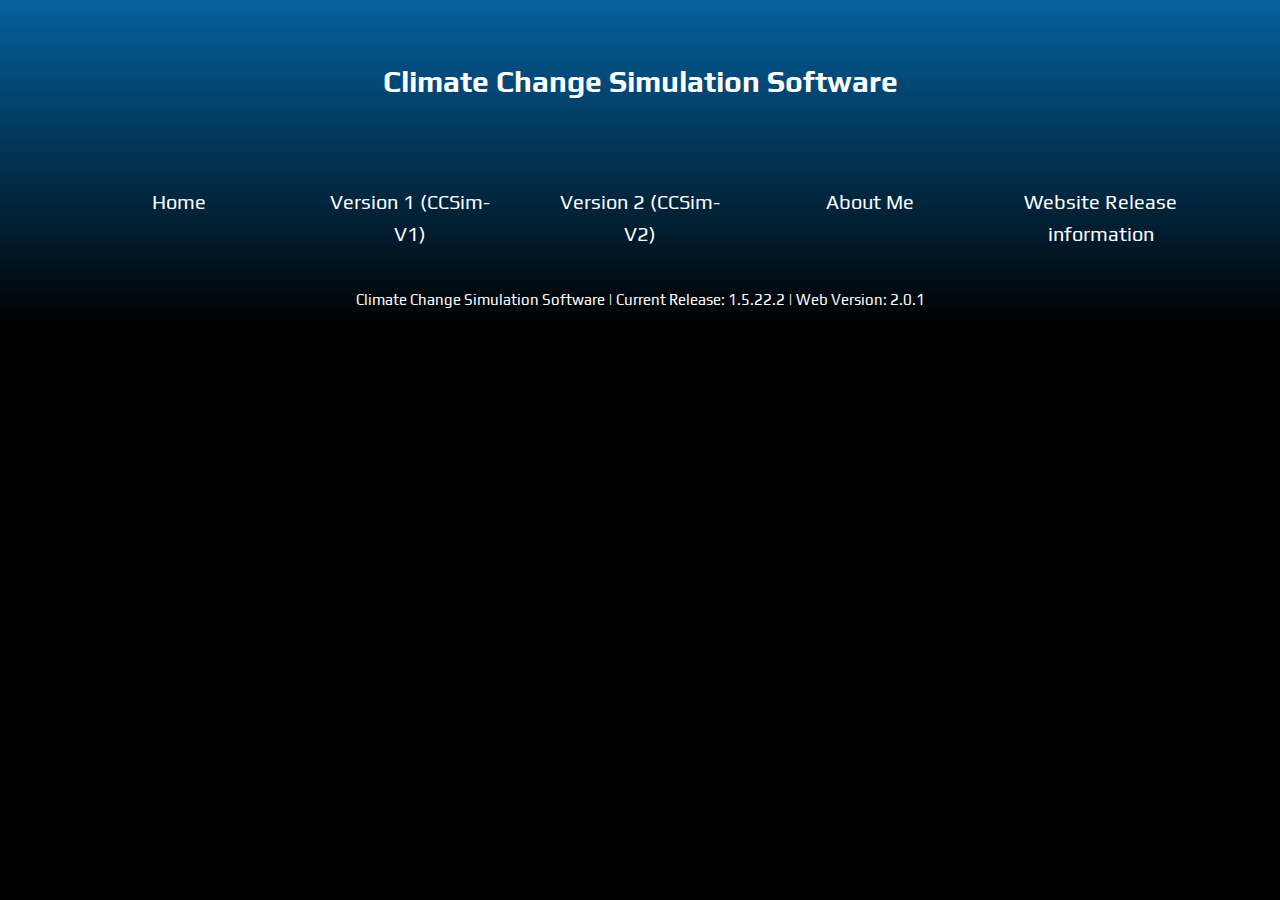
<file: v2/sources-v2.html>
<!DOCTYPE html>
<html lang="en" dir="ltr">

<head>
  <title>Climate Change Simulation Software | CCSim-V2 Sources</title>
  <meta charset="UTF-8">
  <meta name="viewport" content="width=device-width, initial-scale=1">
  <meta
    name="description" content="Climate Change Simulation Software website.
    Here you will find information, sources and documentation on my climate change simulation project.
    View version 1 (2019/20), and progress on version 2 (2021 onwards)."
  >

  <!-- Links to css and javascript: -->
  <link rel="stylesheet" href="../scripts/style.css">
    <script src="../scripts/java.js"></script>
</head>

<body>
  <!-- Page Header: -->
  <header>
    <div class="page">
      <div class="cont">
        <h1>Climate Change Simulation Software</h1>
      </div>

      <!-- Naviagtion -->
      <nav>
        <ul>
          <!-- Home -->
          <li>
            <a href="../index.html">Home</a>
          </li>

          <!-- ccsim-v1 -->
          <li class="dropdown">
            <a href="../v1/about-v1.html">Version 1 (CCSim-V1)</a>
            <div class="navList">
              <ul>
              <li>
                <a href="../v1/about-v1.html">About Version 1</a>
              </li>
              <li>
                <a href="../v1/sources-v1.html">Sources</a>
              </li>
              <li>
                <a href="../v1/doc-v1.html">Documentation</a>
              </li>
              <li>
                <a href="../v1/release-v1.html">Release Info</a>
              </li>
            </ul>
          </div>
          </li>

          <!-- ccsim-v2 -->
          <li class="dropdown" class="current">
            <a href="../v2/about-v2.html">Version 2 (CCSim-V2)</a>
            <div class="navList">
              <ul>
              <li>
                <a href="../v2/about-v2.html">About Version 2</a>
              </li>
              <li>
                <a href="../v2/help-v2.html">Help</a>
              </li>
              <li class="current">
                <a href="../v2/sources-v2.html">Sources</a>
              </li>
              <li>
                <a href="../v2/doc-v2.html">Documentation</a>
              </li>
              <li>
                <a href="../v2/release-v2.html">Release Info</a>
              </li>
            </ul>
          </div>
          </li>

          <!-- About me -->
          <li>
            <a href="../about.html">About Me</a>
          </li>

          <!-- Web release info -->
          <li>
            <a href="../release.html">Website Release information</a>
          </li>
        </ul>
      </nav>
    </div>
  </header>

  <!-- Page Content -->
  <section>

  </section>

  <!-- Page Footer: -->
  <footer>
    <div class="page">
      <p id="relInfo"></p>
    </div>
  </footer>
</body>

</html>
</file>
<file: scripts/style.css>
@import url('https://fonts.googleapis.com/css2?family=Play&display=swap');
/* -- BODY -- */
body{
  font: 15px/1.6 'Play';
  padding: 0;
  margin: 0;

  background-image: linear-gradient(#04619F, #000000), linear-gradient(#000000, #000000);
  background-repeat: no-repeat, repeat;
  color: #ffffff;
}


/* ------------------------------------- */
/* -- CLASSES -- */
.banner {
  width: 100%;
  height: 400px;
  overflow: hidden;
  margin-top: 10px;

  border-top: #000000 solid 8px;
  border-bottom: #000000 solid 8px;
}

.banner img{
  width: 100%;
  position: relative;

}

.page {
  width: 90%;
  margin: 0% 5%;
  padding: 0px;

  overflow: hidden;
}

.cont{
  margin: 5%;
}

.navList{
  display: none;
  position: absolute;

  margin-top: 10px;
  margin-bottom: 3%;
}

/* ------------------------------------- */
/* -- IDs -- */
#pgTitle{
  overflow: hidden;
  position: relative;

  height: 250px;
  margin: 0% 0% 10px 0%;
  border-bottom: #000000 solid 8px;
}

#pgTitle h1{
  position: absolute;
  top: 50%;
  left: 50%;
  transform: translate(-50%, -50%);
  margin: 0;
  padding: 1% 0% 2% 0%;
}

#pgTitle img{
  padding: 0;
  margin: 0;
  width: 100%;
  transform: translate(0px, -25%);
}


/* ------------------------------------- */
/* -- HEADER -- */
header{
  margin: 0;
  text-align: center;
}

header .current a{
  font-weight: 900;
  color: #4287f5;
}

/* -- NAVIGATION -- */
nav{
  text-align: center;
  align-content: center;
}

nav ul{
  list-style-type: none;
  margin: 0;
  padding: 0;
}

nav li{
  font-size: 20px;
  text-align: center;

  margin: 2%;
  width: 16%;

  display: inline-block;
  float: left;
  clear: right;
}

nav .navList li{
  font-size: 15px;
  text-align: center;

  width: 100%;
  padding: 5px;
  margin-bottom: 0%;

  display: contents;
}

nav li a{
  text-decoration: none;
  display: block;

  color: #ffffff;
}

nav li a:hover{
  font-weight: 900;
  color: #96cbff;
}

/*Drop down:*/
.dropdown:hover .navList{
  display: contents;
  margin: inherit;
  padding: inherit;
}

/* ------------------------------------- */
/* -- FOOTER -- */
footer .page{
  text-align: center;
}
</file>
